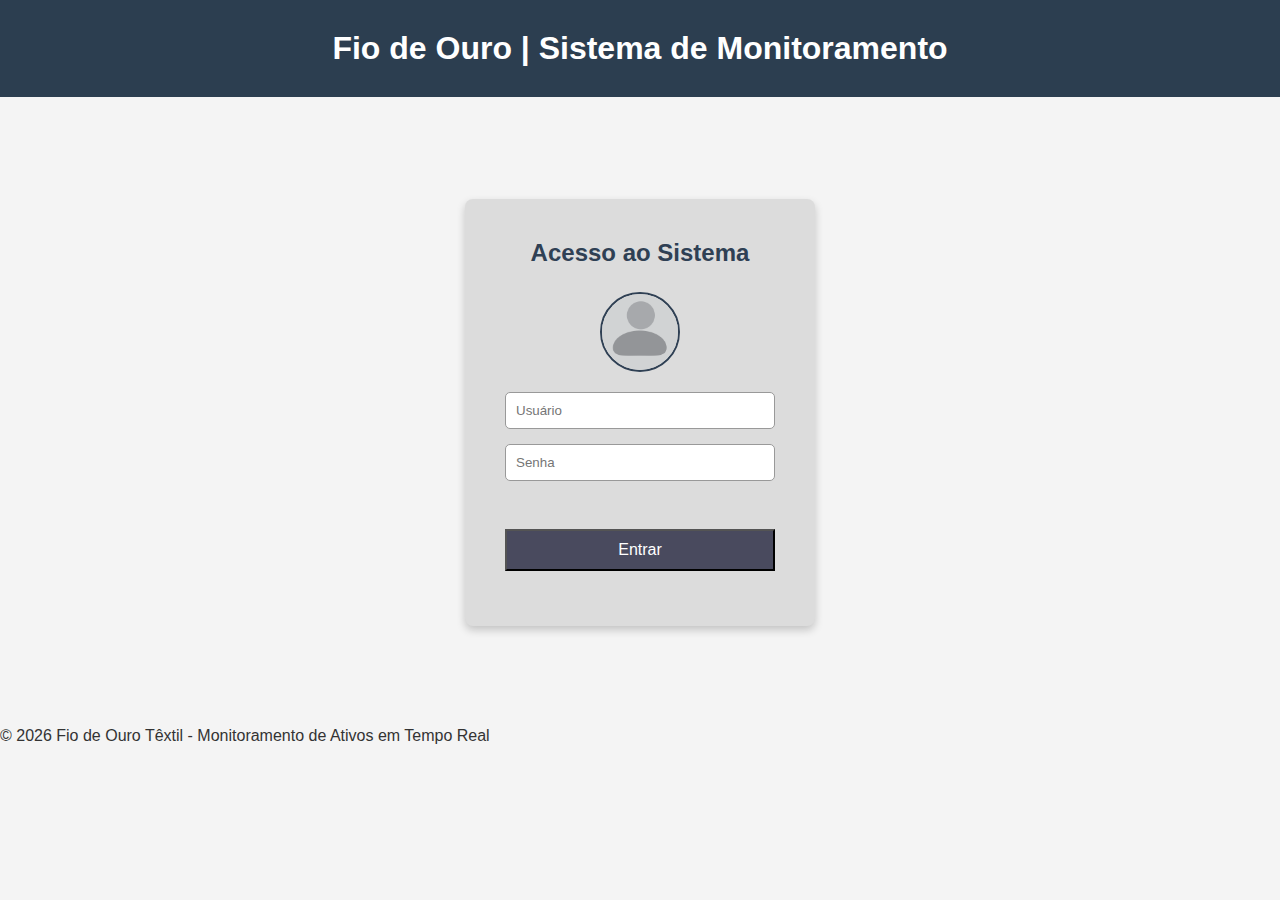
<file: index.html>
<!DOCTYPE html>
<html lang="pt-br">
<head>
    <meta charset="UTF-8">
    <title>Login - Fio de Ouro</title>
    <link rel="stylesheet" href="styles/styles.css">
</head>
<body>

    <header class="main-header">
        <h1>Fio de Ouro | Sistema de Monitoramento</h1>
    </header>

    <main class="login-container">

        <div class="login-box">
            <h2>Acesso ao Sistema</h2>
            <img src="./assets/img/avatar.png" alt="Avatar" class="avatar">
            <form onsubmit="return entrar()">

                <input type="text" id="usuario" placeholder="Usuário">

                <input type="password" id="senha" placeholder="Senha">

                <p id="mensagem-erro" class="erro"></p>

                <button class="botao-login" type="submit">Entrar</button>

            </form>

        </div>

    </main>

    <footer class="rodape-login">
        <p>&copy; 2026 Fio de Ouro Têxtil - Monitoramento de Ativos em Tempo Real</p>
    </footer>

    <script src="./scripts/login.js"></script>
    
</body>
</html>
</file>
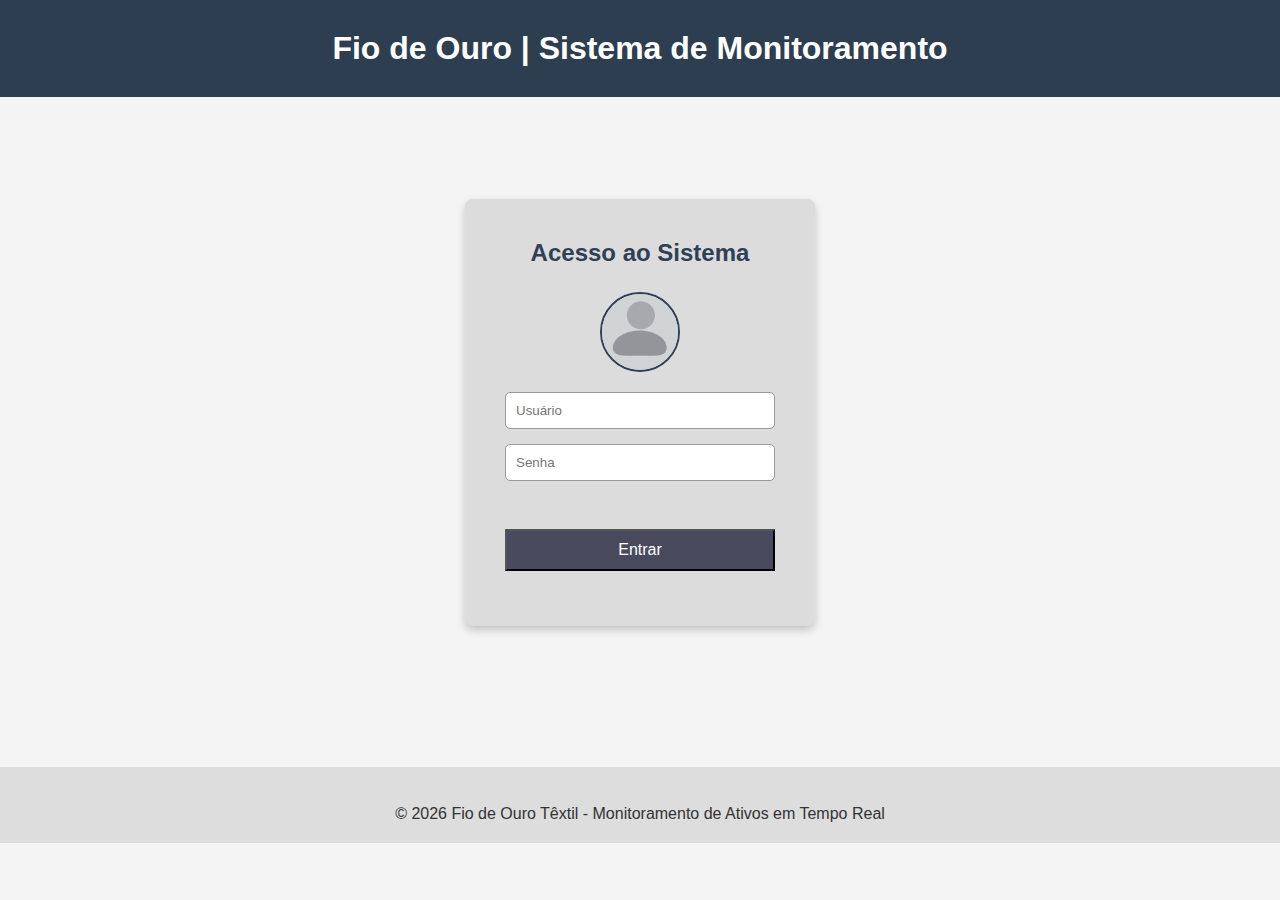
<file: login.html>
<!DOCTYPE html>
<html lang="pt-br">
<head>
    <meta charset="UTF-8">
    <title>Login - Fio de Ouro</title>
    <link rel="stylesheet" href="styles/styles.css">
</head>
<body>

    <header class="main-header">
        <h1>Fio de Ouro | Sistema de Monitoramento</h1>
    </header>

    <main class="login-container">

        <div class="login-box">
            <h2>Acesso ao Sistema</h2>
            <img src="./assets/img/avatar.png" alt="Avatar" class="avatar">
            <form onsubmit="return entrar()">

                <input type="text" id="usuario" placeholder="Usuário">

                <input type="password" id="senha" placeholder="Senha">

                <p id="mensagem-erro" class="erro"></p>

                <button class="botao-login" type="submit">Entrar</button>

            </form>

        </div>

    </main>

    <footer class="rodape">
        <br>
        <p>&copy; 2026 Fio de Ouro Têxtil - Monitoramento de Ativos em Tempo Real</p>
    </footer>

    <script src="./scripts/login.js"></script>
    
</body>
</html>
</file>
<file: styles/styles.css>
* {
    margin: 0;
    padding: 0;
    box-sizing: border-box;
}

body {
    font-family: 'Segoe UI', Tahoma, Geneva, Verdana, sans-serif;
    background-color: #f4f4f4;
    color: #333;
}

.main-header {
    background-color: #2c3e50;
    color: white;
    padding: 30px;
    text-align: center;
}

main {
    padding: 40px;
}

.titulo-secao {
    margin-bottom: 20px;
    padding-bottom: 10px;
    border-top: 2px solid #ccc;
}

.grupo-maquinas {
    display: flex;
    gap: 20px; 
}

.card-maquina {
    background-color: #ccc;
    padding-right: 10px;
    border: 2px solid black;
    max-width: 400px;
    margin: 10px 0;
    text-align: center;
    min-width: 350px;
    border-radius: 10px;
}

.img-tear {
    width: 4cm;
    height: 3cm;
}

ul {
  list-style-position: inside;
}

button {
    background-color: rgb(202, 202, 7);
    margin-bottom: 15px;
    padding: 3px 6px;
    margin-top: 5px;
}

button:hover {
    background-color: rgb(158, 158, 13);
}

.rodape {
    padding: 20px;
    text-align: center;
    background-color: #ddd;
    margin-top: 40px;
}

/* ================= LOGIN ================= */

.login-container {
    display: flex;
    justify-content: center;
    align-items: center;
    height: 70vh;
}

.login-box {
    background-color: #dcdcdc;
    padding: 40px;
    border-radius: 8px;
    width: 350px;
    text-align: center;
    box-shadow: 0 4px 8px rgba(0, 0, 0, 0.2);
}

.login-box h2 {
    margin-bottom: 25px;
    color: #2f4054;
}

.login-box input {
    width: 100%;
    padding: 10px;
    margin-bottom: 15px;
    border-radius: 5px;
    border: 1px solid #999;
}

.login-box button {
    width: 100%;
}

.botao-login {
    background-color: rgb(73, 74, 94);
    color: white;
    padding: 10px;
    cursor: pointer;
    font-size: 16px;
}

.botao-login:hover {
    background-color: #2c3e50;
}

.erro {
    color: red;
    font-size: 14px;
    margin-bottom: 10px;
    min-height: 18px;
    font-weight: bold;
}

.login-box .avatar {
    width: 80px;
    height: 80px;
    border-radius: 50%;
    display: block;
    margin: 0 auto 20px auto;
    border: 2px solid #2f4054;
    object-fit: cover;
}
</file>
